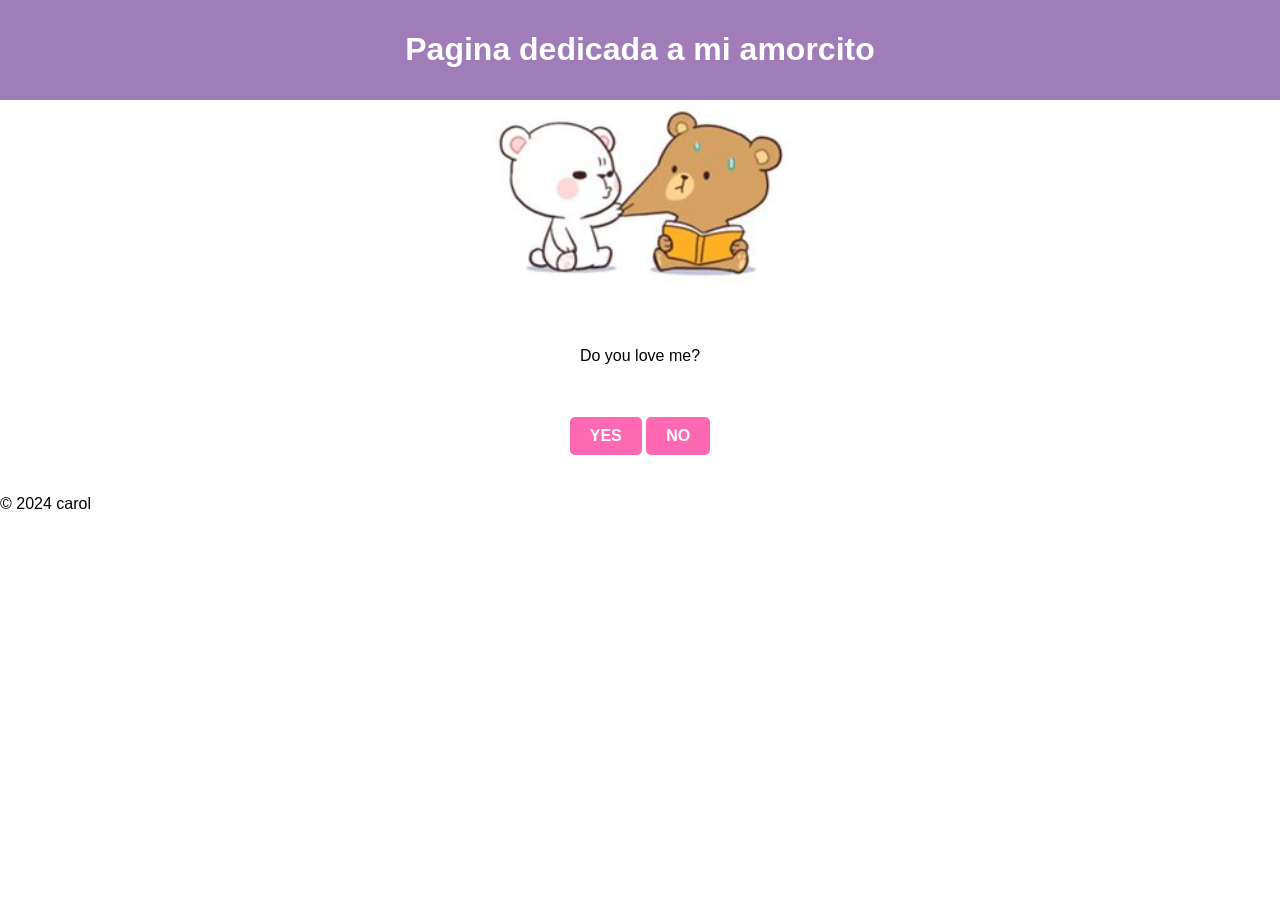
<file: index.html>
<!DOCTYPE html>
<html lang="es">
<head>
  <meta charset="UTF-8">
  <meta name="viewport" content="width=device-width, initial-scale=1.0">
  <title>Mi Web</title>
  <link rel="stylesheet" href="style.css">
</head>
<body id="pagina-principal">
  <header>
    <h1>Pagina dedicada a mi amorcito</h1>
  </header>
  <img src="osito.jpg" alt="Una imagen de ejemplo">

  <main>
    <p>Do you love me?</p><br><br>
    <button id="ButtonYes">YES</button>
    <button id="ButtonNo">NO</button>
  </main>

  <footer>
    <p>&copy; 2024 carol</p>
  </footer>

  <script src="script.js"></script>
</body>
</html>
</file>
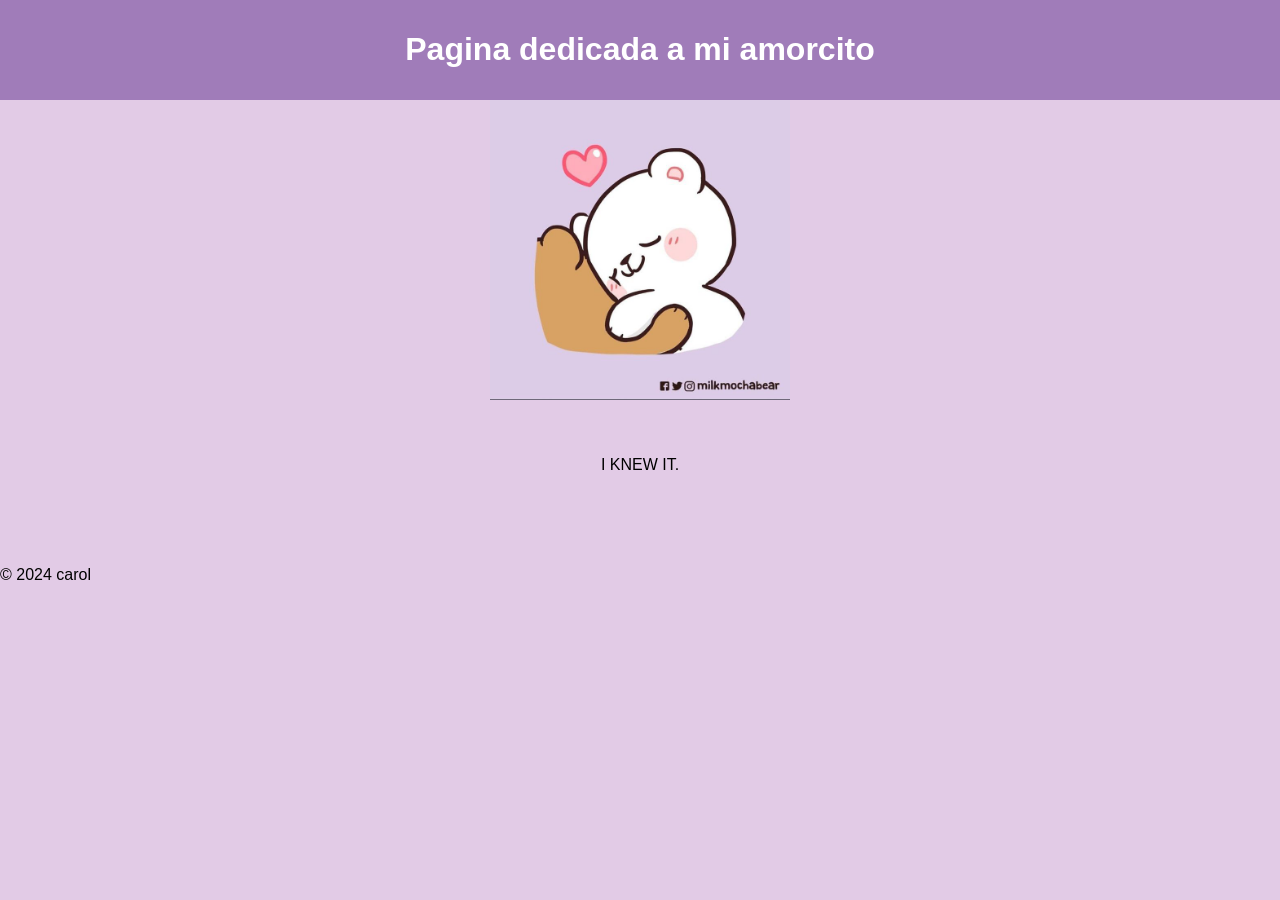
<file: i_knew_it.html>
<!DOCTYPE html>
<html lang="es">
<head>
  <meta charset="UTF-8">
  <meta name="viewport" content="width=device-width, initial-scale=1.0">
  <title>Mi Web</title>
  <link rel="stylesheet" href="style.css">
</head>
<body id="pagina-secundaria">
  <header>
    <h1>Pagina dedicada a mi amorcito</h1>
  </header>
  <img src="osito2.jpg" alt="Una imagen de ejemplo">

  <main>
    <p>I KNEW IT.</p><br><br>

  </main>

  <footer>
    <p>&copy; 2024 carol</p>
  </footer>

  <script src="script.js"></script>
</body>
</html>
</file>
<file: style.css>
/* styles.css */
body {
    font-family: Arial, sans-serif; /* Establecer una fuente agradable, puedes cambiarla si lo deseas */
    margin: 0; /* Elimina los márgenes predeterminados */
    padding: 0; /* Elimina el padding predeterminado */
  }
  #pagina-principal {
    background-color: #ffffff;
  }
  #pagina-secundaria {
    background-color: #e2cbe6;
  }
  
  header {
    background-color: #a07cb9;
    color: white;
    text-align: center;
    padding: 10px;
  }
  
  main {
    padding: 20px;
    text-align: center;  /* Centra el texto y los elementos de línea (como los botones) */
    margin-top: 20px;    /* Agrega un poco de espacio en la parte superior */
    margin-bottom: 20px;  /* Ajusta el espacio debajo del párrafo */
  }
  
  button {
    font-weight: bold;
    padding: 10px 20px;
    border: none;
    border-radius: 5px;
    background-color: #FF69B4;
    color: white;
    font-size: 16px;
    cursor: pointer;
    transition: transform 1s ease; /* Movimiento suave para el botón */
    position: relative; /* Para usar z-index si es necesario */
    z-index: 10; /* Asegura que el botón esté sobre otros elementos */
  }
  #ButtonNo {
    pointer-events: none;
    
  }
  
  button:hover {
    background-color: #FF1493; /* Rosa más oscuro al pasar el ratón sobre el botón */
  }
  button:focus {
    outline: none; /* Elimina el borde cuando el botón está enfocado */
  }
  img {
    width: 300px;   /* Ajusta el ancho */
    height: 200px;  /* Ajusta la altura */
    display: block;
    margin-left: auto;
    margin-right: auto;
    max-width: 100%;  /* La imagen no puede exceder el 100% de su contenedor */
    height: auto;     /* La altura se ajusta automáticamente para mantener la proporción */
}
</file>
